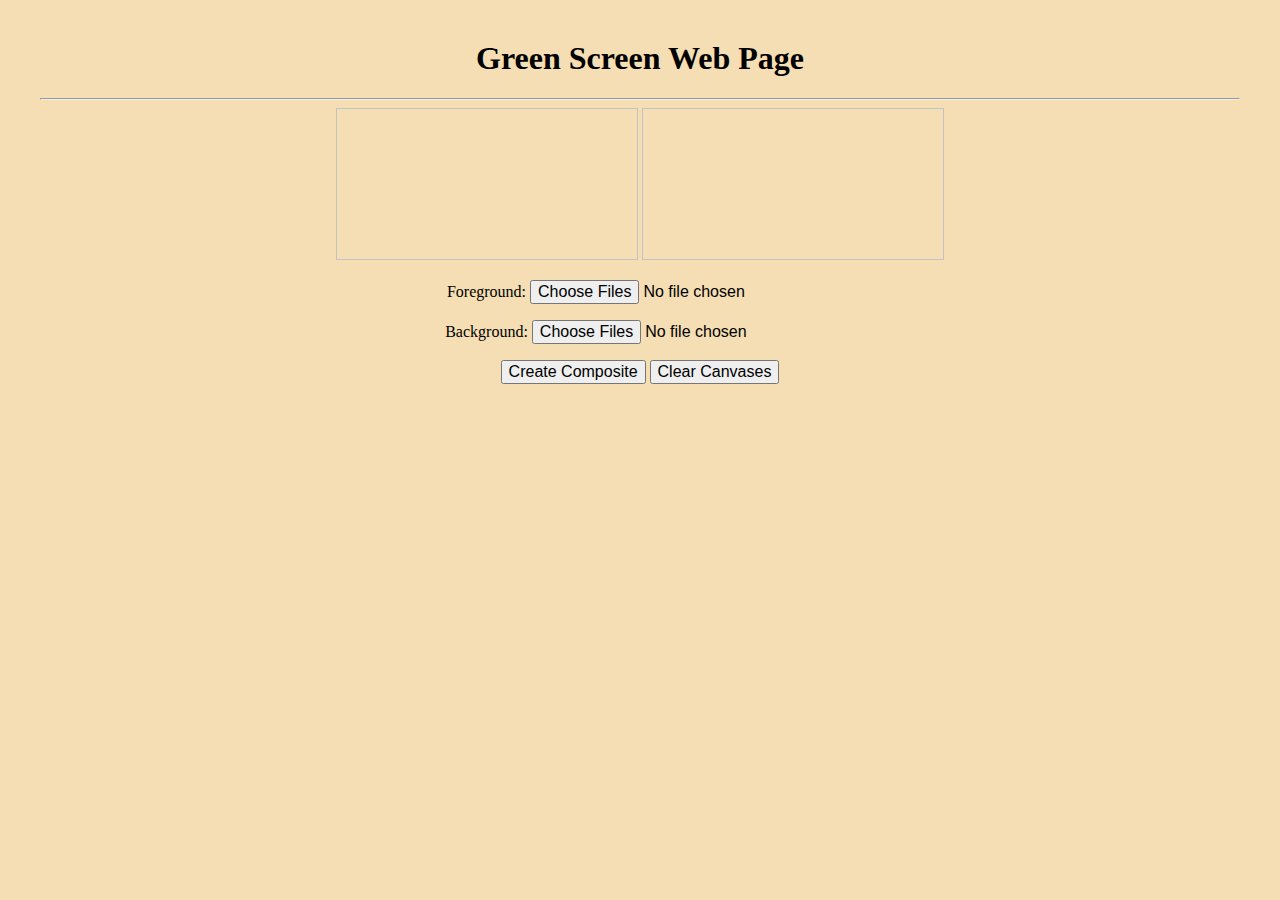
<file: index.html>
<!DOCTYPE html>
<html lang="en">
<head>
    <meta charset="UTF-8">
    <meta name="viewport" content="width=device-width, initial-scale=1.0">
    <title>Document</title>
    <link rel="stylesheet" href="CSS.css">
    <script src="JS.js"></script>
    <script src="https://www.dukelearntoprogram.com/course1/common/js/image/SimpleImage.js"></script>
</head>
<body>
    
<h1>Green Screen Web Page</h1><hr>

<canvas id = "fgcan">
</canvas>
<canvas id = "bgcan">
</canvas>

<p>
Foreground: <input type="file" multiple="false" accept="image/*" id="fgfile" onchange="loadForegroundImage()" >
</p>

<p>
Background: <input type="file" multiple="false" accept="image/*" id="bgfile" onchange="loadBackgroundImage()" >
</p>

<p>
<input type="button" value="Create Composite" onclick="doGreenScreen()" >
<input type="button" value="Clear Canvases" onclick="clearCanvas()" >
</p>
<br>
<br>
</body>
</html>
</file>
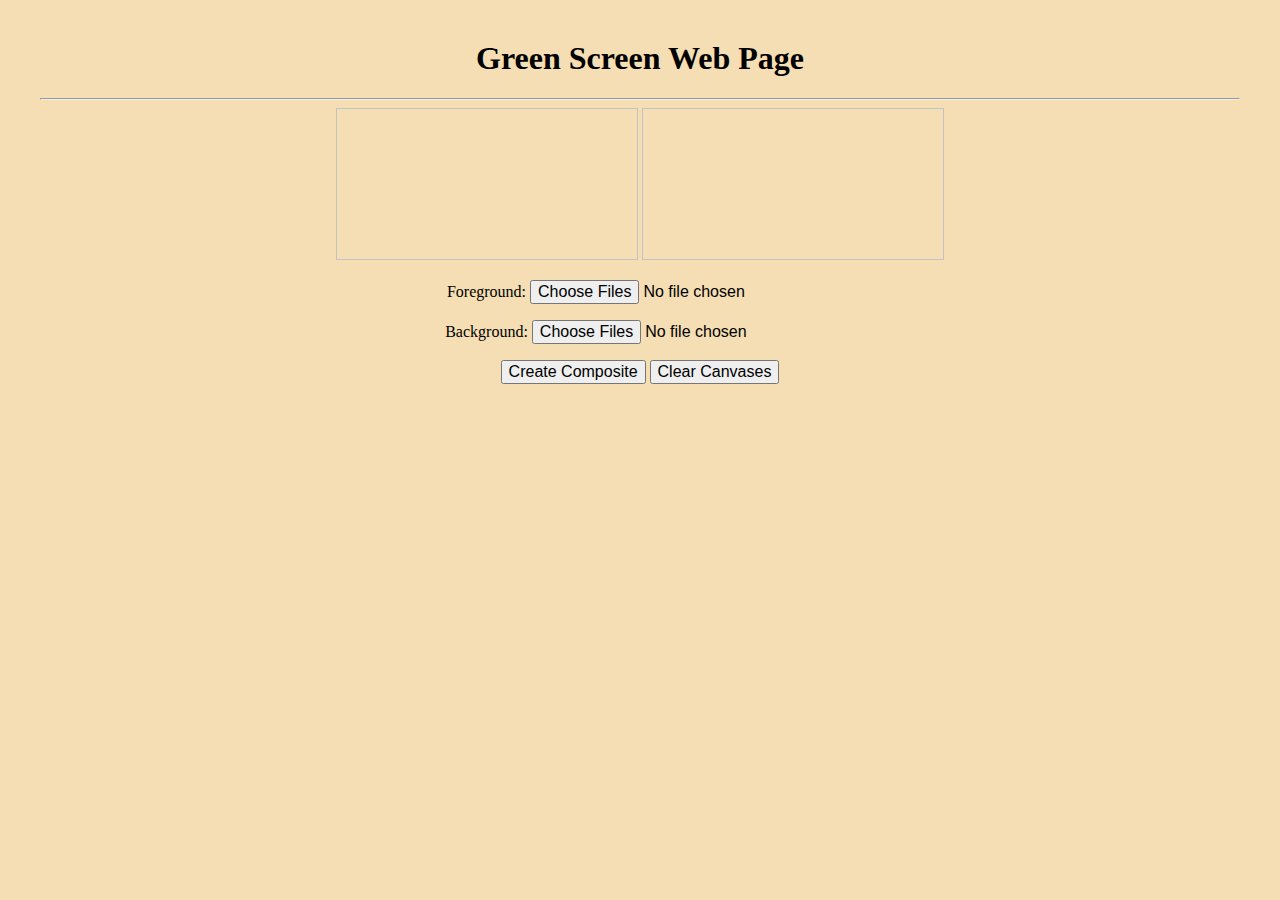
<file: HTML.html>
<!DOCTYPE html>
<html lang="en">
<head>
    <meta charset="UTF-8">
    <meta name="viewport" content="width=device-width, initial-scale=1.0">
    <title>Document</title>
    <link rel="stylesheet" href="CSS.css">
    <script src="JS.js"></script>
    <script src="https://www.dukelearntoprogram.com/course1/common/js/image/SimpleImage.js"></script>
</head>
<body>
    
<h1>Green Screen Web Page</h1><hr>

<canvas id = "fgcan">
</canvas>
<canvas id = "bgcan">
</canvas>

<p>
Foreground: <input type="file" multiple="false" accept="image/*" id="fgfile" onchange="loadForegroundImage()" >
</p>

<p>
Background: <input type="file" multiple="false" accept="image/*" id="bgfile" onchange="loadBackgroundImage()" >
</p>

<p>
<input type="button" value="Create Composite" onclick="doGreenScreen()" >
<input type="button" value="Clear Canvases" onclick="clearCanvas()" >
</p>
<br>
<br>
</body>
</html>
</file>
<file: CSS.css>
body {
    background-color: wheat;
    font-family: Verdana;
    margin: 40px;
    text-align: center;
  }
  
  canvas {
    border: 1px solid #c3c3c3;
    height: auto;
  }
  
  input {
    font-size: 12pt;
  }
</file>
